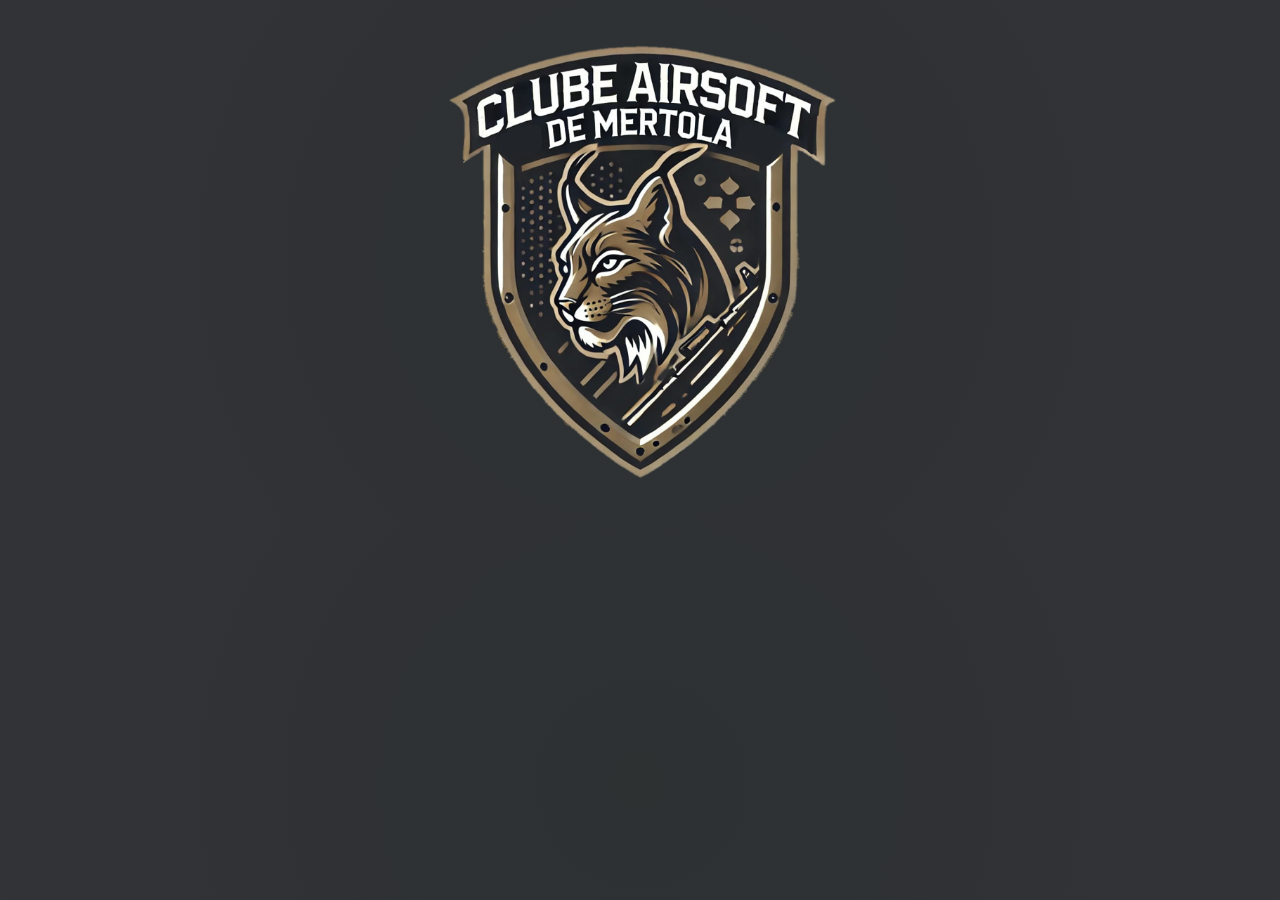
<file: index.html>
<!DOCTYPE html>
<html lang="en">

  <head>
      <meta charset="UTF-8">
      <meta name="viewport" content="width=device-width, initial-scale=1.0">
      <title>Clube Airsoft Mértola</title>
      <link rel="icon" type="image/x-icon" href="assets/img/favicon.ico">
      <link rel="stylesheet" href="assets/css/myStyle.css">
  </head>
  <body>
      <img src="assets/img/logoClub.png" alt="Clube Airsoft de Mértola logo">
  </body>

</html>
</file>
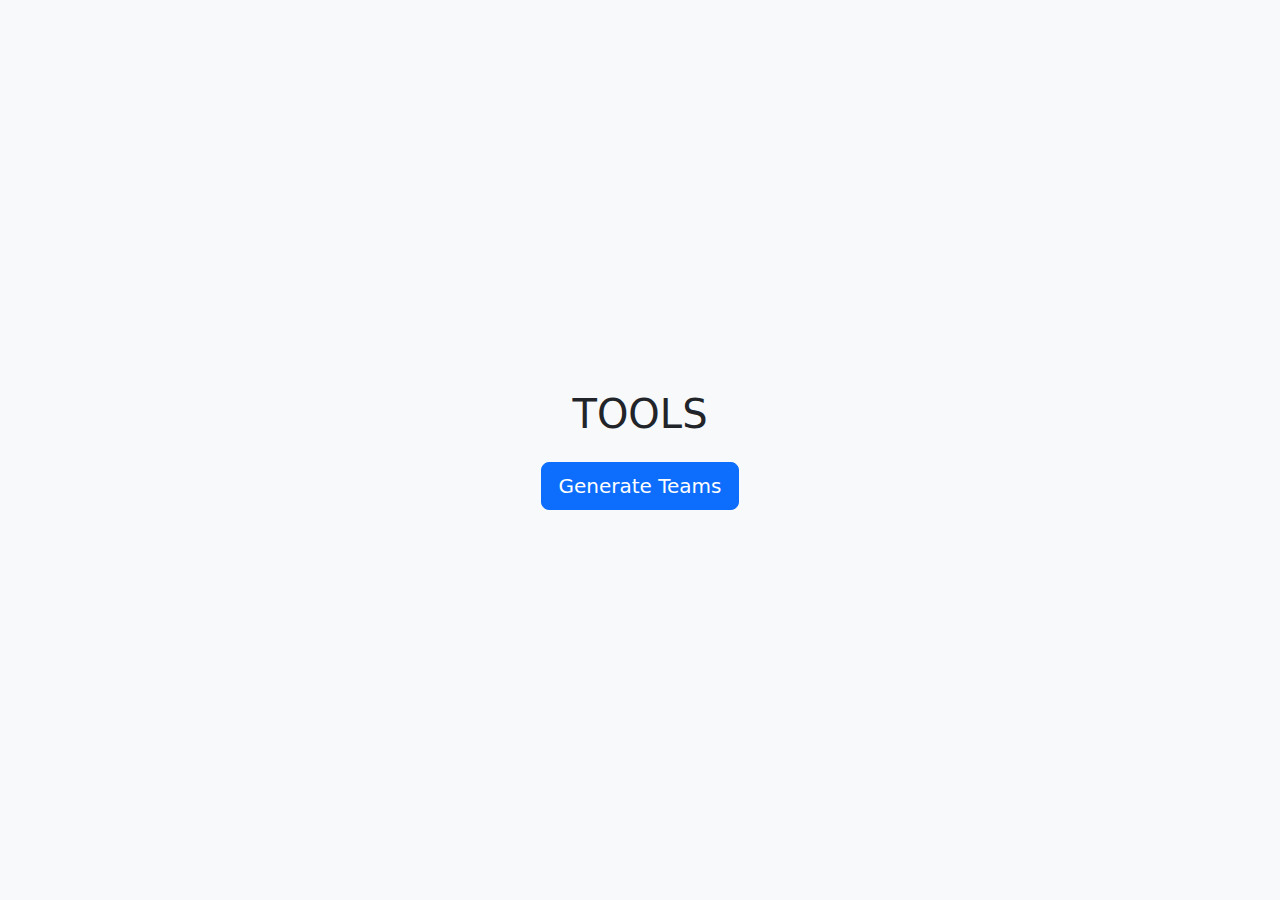
<file: drive/index.html>
<!DOCTYPE html>
<html lang="pt">
<head>
    <meta charset="UTF-8">
    <meta name="viewport" content="width=device-width, initial-scale=1">
    <title>Clube Airsoft Mertola | Drive</title>

    <!-- Bootstrap mínimo via CDN -->
    <link href="https://cdn.jsdelivr.net/npm/bootstrap@5.3.0/dist/css/bootstrap.min.css" rel="stylesheet">
</head>

<body class="bg-light d-flex flex-column justify-content-center align-items-center" style="height:100vh;">

    <h1 class="mb-4">TOOLS</h1>

    <a href="randomteams/" class="btn btn-primary btn-lg">
        Generate Teams
    </a>








    <!-- Bootstrap JS (opcional, caso precise no futuro) -->
    <script src="https://cdn.jsdelivr.net/npm/bootstrap@5.3.0/dist/js/bootstrap.bundle.min.js"></script>

</body>
</html>
</file>
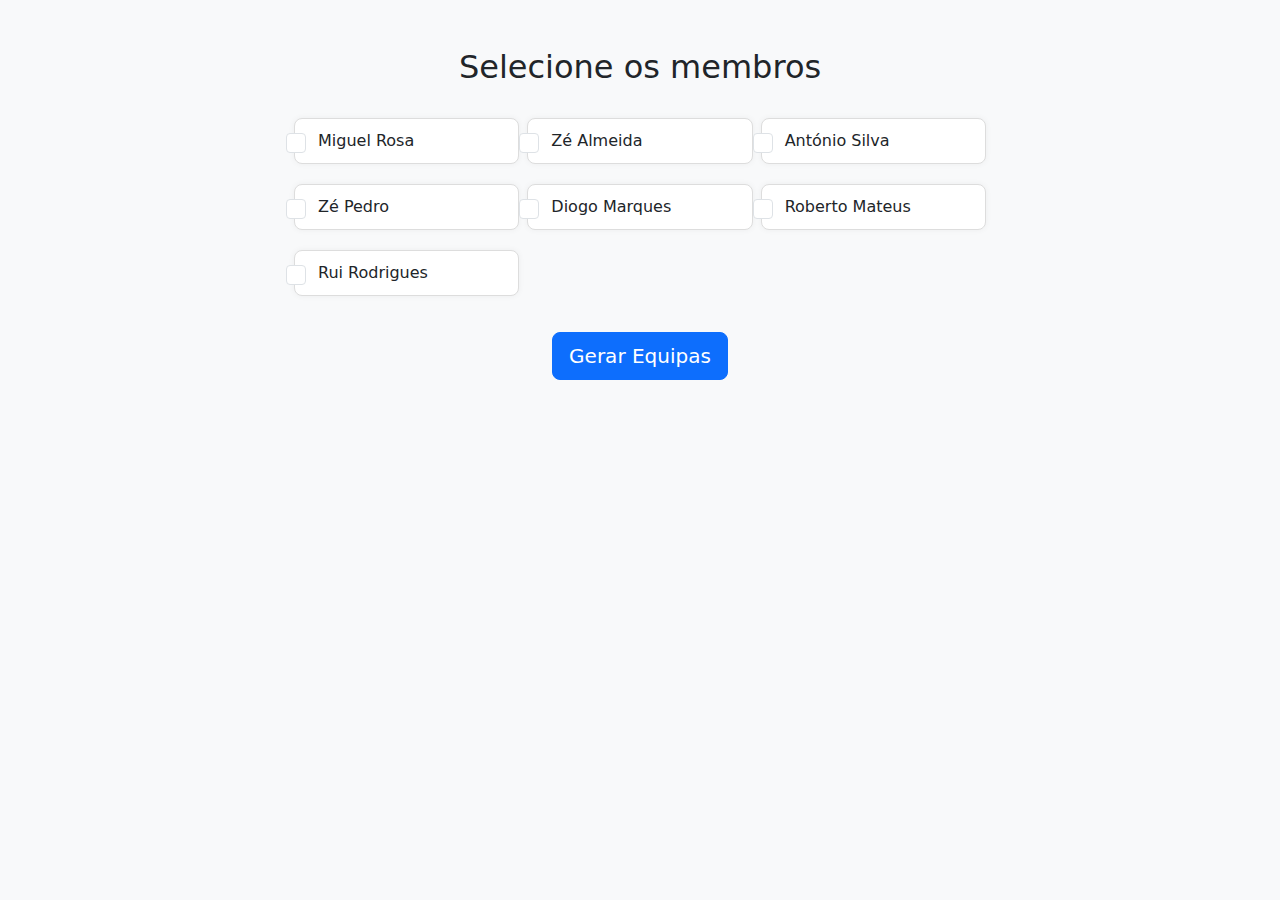
<file: drive/randomteams/index.html>
<!DOCTYPE html>
<html lang="pt">
<head>
  <meta charset="UTF-8" />
  <title>Gerar Equipas</title>

  <!-- Bootstrap CSS -->
  <link rel="stylesheet" href="bootstrap.min.css"/>
  <!-- <link href="https://cdn.jsdelivr.net/npm/bootstrap@5.3.2/dist/css/bootstrap.min.css" rel="stylesheet"> -->
  <link rel="stylesheet" href="style.css"/>

  <script src="teamrandom.js" defer></script>
</head>
<body class="bg-light">

  <div class="container py-5">
    <h2 class="mb-4 text-center">Selecione os membros</h2>

    <div id="lista-nomes" class="row row-cols-2 row-cols-md-3 g-2 mb-4">
      <!-- Checkboxes serão adicionados aqui -->
    </div>

    <div class="text-center">
      <button class="btn btn-primary btn-lg" onclick="gerarEquipasSelecionadas()">Gerar Equipas</button>
    </div>
  </div>

  <!-- Modal Bootstrap -->
  <div class="modal fade" id="equipasModal" tabindex="-1" aria-hidden="true">
    <div class="modal-dialog modal-dialog-centered modal-lg">
      <div class="modal-content">
        <div class="modal-header">
          <h5 class="modal-title">Equipas</h5>
          <button type="button" class="btn-close" data-bs-dismiss="modal" aria-label="Fechar"></button>
        </div>
        <div class="modal-body" id="modal-content">
          <!-- Conteúdo das equipas -->
        </div>
      </div>
    </div>
  </div>

  <!-- Bootstrap JS Bundle -->
  <!-- <script src="https://cdn.jsdelivr.net/npm/bootstrap@5.3.2/dist/js/bootstrap.bundle.min.js"></script> -->
  <script src="bootstrap.bundle.min.js"></script>
</body>
</html>
</file>
<file: assets/css/myStyle.css>
body{
  background: rgb(45,49,50);
  background: radial-gradient(circle, rgba(45,49,50,1) 0%, rgba(50,51,55,1) 100%);
}

img {
  display: block;
  width: 40%;
  margin: auto;
}



@media only screen and (max-width: 480px) {
img {
  width: 100%;
}
}
</file>
<file: drive/randomteams/style.css>
/* Melhorar alinhamento da checkbox e label */
    .form-check {
      display: flex;
      align-items: center;
      padding: 10px 15px;
      border-radius: 8px;
      border: 1px solid #ddd;
      background-color: #fff;
      cursor: pointer;
      transition: background-color 0.2s ease;
      box-shadow: 0 0 6px rgb(0 0 0 / 0.05);
    }

    .form-check:hover {
      background-color: #f8f9fa;
    }

    .form-check-input {
      margin-right: 12px;
      flex-shrink: 0;
      width: 20px;
      height: 20px;
    }

    .form-check-label {
      margin-bottom: 0;
      font-weight: 500;
      user-select: none;
      flex-grow: 1;
    }

    /* Ajuste do container das colunas para mais espaço */
    #lista-nomes {
      max-width: 700px;  /* opcional para não esticar muito */
      margin: 0 auto;
    }

    /* Controlar espaçamento das colunas */
    #lista-nomes > .col {
      margin-bottom: 10px;
    }
</file>
